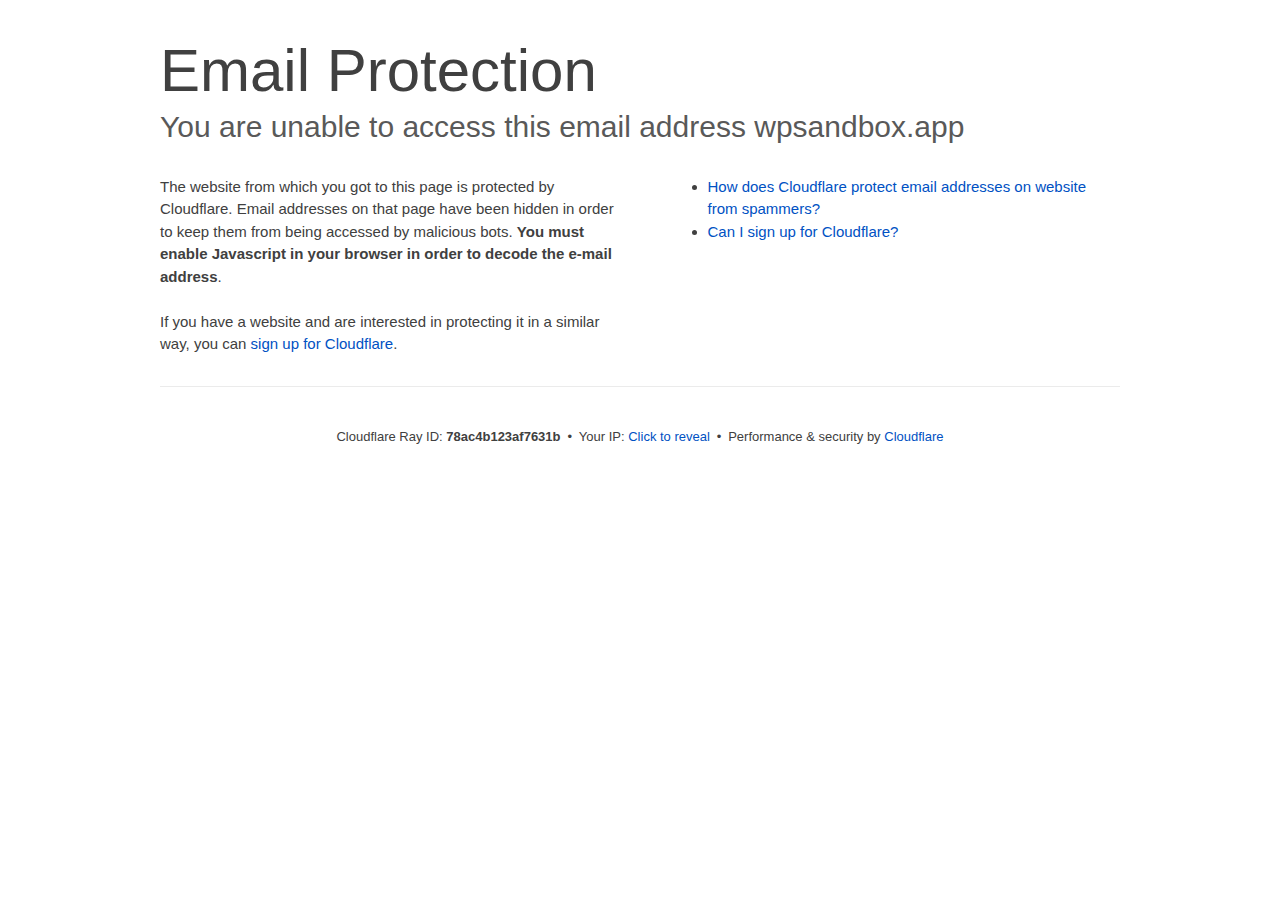
<file: cdn-cgi/l/email-protection/index.html>
<!DOCTYPE html>
<!--[if lt IE 7]> <html class="no-js ie6 oldie" lang="en-US"> <![endif]--><!--[if IE 7]>    <html class="no-js ie7 oldie" lang="en-US"> <![endif]--><!--[if IE 8]>    <html class="no-js ie8 oldie" lang="en-US"> <![endif]--><!--[if gt IE 8]><!--><html class="no-js" lang="en-US"> <!--<![endif]-->
<head>
<title>Email Protection | Cloudflare</title>
<meta charset="UTF-8">
<meta http-equiv="Content-Type" content="text/html; charset=UTF-8">
<meta http-equiv="X-UA-Compatible" content="IE=Edge">
<meta name="robots" content="noindex, nofollow">
<meta name="viewport" content="width=device-width,initial-scale=1">
<link rel="stylesheet" id="cf_styles-css" href="/cdn-cgi/styles/cf.errors.css">
<!--[if lt IE 9]><link rel="stylesheet" id='cf_styles-ie-css' href="/cdn-cgi/styles/cf.errors.ie.css" /><![endif]-->
<style>body{margin:0;padding:0}</style>


<!--[if gte IE 10]><!-->
<script>if (!navigator.cookieEnabled) {
    window.addEventListener('DOMContentLoaded', function () {
      var cookieEl = document.getElementById('cookie-alert');
      cookieEl.style.display = 'block';
    })
  }</script>
<!--<![endif]-->


</head>
<body>
  <div id="cf-wrapper">
    <div class="cf-alert cf-alert-error cf-cookie-error" id="cookie-alert" data-translate="enable_cookies">Please enable cookies.</div>
    <div id="cf-error-details" class="cf-error-details-wrapper">
      <div class="cf-wrapper cf-header cf-error-overview">
        <h1 data-translate="block_headline">Email Protection</h1>
        <h2 class="cf-subheadline"><span data-translate="unable_to_access">You are unable to access this email address</span> wpsandbox.app</h2>
      </div><!-- /.header -->

      <div class="cf-section cf-wrapper">
        <div class="cf-columns two">
          <div class="cf-column">
            <p>The website from which you got to this page is protected by Cloudflare. Email addresses on that page have been hidden in order to keep them from being accessed by malicious bots. <strong>You must enable Javascript in your browser in order to decode the e-mail address</strong>.</p>
            <p>If you have a website and are interested in protecting it in a similar way, you can <a rel="noopener noreferrer" href="https://www.cloudflare.com/sign-up?utm_source=email_protection">sign up for Cloudflare</a>.</p>
          </div>

          <div class="cf-column">
            <div class="grid_4">
              <div class="rail">
                  <div class="panel">
                      <ul class="nobullets">
                        <li><a rel="noopener noreferrer" class="modal-link-faq" href="https://support.cloudflare.com/hc/en-us/articles/200170016-What-is-Email-Address-Obfuscation-">How does Cloudflare protect email addresses on website from spammers?</a></li>
                        <li><a rel="noopener noreferrer" class="modal-link-faq" href="https://support.cloudflare.com/hc/en-us/categories/200275218-Getting-Started">Can I sign up for Cloudflare?</a></li>
                    </ul>
                </div>
              </div>
            </div>
          </div>
        </div>
      </div><!-- /.section -->

      <div class="cf-error-footer cf-wrapper w-240 lg:w-full py-10 sm:py-4 sm:px-8 mx-auto text-center sm:text-left border-solid border-0 border-t border-gray-300">
  <p class="text-13">
    <span class="cf-footer-item sm:block sm:mb-1">Cloudflare Ray ID: <strong class="font-semibold">78ac4b123af7631b</strong></span>
    <span class="cf-footer-separator sm:hidden">&bull;</span>
    <span id="cf-footer-item-ip" class="cf-footer-item hidden sm:block sm:mb-1">
      Your IP:
      <button type="button" id="cf-footer-ip-reveal" class="cf-footer-ip-reveal-btn">Click to reveal</button>
      <span class="hidden" id="cf-footer-ip">104.207.228.96</span>
      <span class="cf-footer-separator sm:hidden">&bull;</span>
    </span>
    <span class="cf-footer-item sm:block sm:mb-1"><span>Performance &amp; security by</span> <a rel="noopener noreferrer" href="https://www.cloudflare.com/5xx-error-landing" id="brand_link" target="_blank">Cloudflare</a></span>
    
  </p>
  <script>(function(){function d(){var b=a.getElementById("cf-footer-item-ip"),c=a.getElementById("cf-footer-ip-reveal");b&&"classList"in b&&(b.classList.remove("hidden"),c.addEventListener("click",function(){c.classList.add("hidden");a.getElementById("cf-footer-ip").classList.remove("hidden")}))}var a=document;document.addEventListener&&a.addEventListener("DOMContentLoaded",d)})();</script>
</div><!-- /.error-footer -->


    </div><!-- /#cf-error-details -->
  </div><!-- /#cf-wrapper -->

  <script>window._cf_translation = {};</script>

</body>
</html>
</file>
<file: cdn-cgi/styles/cf.errors.css>
#cf-wrapper a,#cf-wrapper abbr,#cf-wrapper article,#cf-wrapper aside,#cf-wrapper b,#cf-wrapper big,#cf-wrapper blockquote,#cf-wrapper body,#cf-wrapper canvas,#cf-wrapper caption,#cf-wrapper center,#cf-wrapper cite,#cf-wrapper code,#cf-wrapper dd,#cf-wrapper del,#cf-wrapper details,#cf-wrapper dfn,#cf-wrapper div,#cf-wrapper dl,#cf-wrapper dt,#cf-wrapper em,#cf-wrapper embed,#cf-wrapper fieldset,#cf-wrapper figcaption,#cf-wrapper figure,#cf-wrapper footer,#cf-wrapper form,#cf-wrapper h1,#cf-wrapper h2,#cf-wrapper h3,#cf-wrapper h4,#cf-wrapper h5,#cf-wrapper h6,#cf-wrapper header,#cf-wrapper hgroup,#cf-wrapper html,#cf-wrapper i,#cf-wrapper iframe,#cf-wrapper img,#cf-wrapper label,#cf-wrapper legend,#cf-wrapper li,#cf-wrapper mark,#cf-wrapper menu,#cf-wrapper nav,#cf-wrapper object,#cf-wrapper ol,#cf-wrapper output,#cf-wrapper p,#cf-wrapper pre,#cf-wrapper s,#cf-wrapper samp,#cf-wrapper section,#cf-wrapper small,#cf-wrapper span,#cf-wrapper strike,#cf-wrapper strong,#cf-wrapper sub,#cf-wrapper summary,#cf-wrapper sup,#cf-wrapper table,#cf-wrapper tbody,#cf-wrapper td,#cf-wrapper tfoot,#cf-wrapper th,#cf-wrapper thead,#cf-wrapper tr,#cf-wrapper tt,#cf-wrapper u,#cf-wrapper ul{margin:0;padding:0;border:0;font:inherit;font-size:100%;text-decoration:none;vertical-align:baseline}#cf-wrapper a img{border:none}#cf-wrapper article,#cf-wrapper aside,#cf-wrapper details,#cf-wrapper figcaption,#cf-wrapper figure,#cf-wrapper footer,#cf-wrapper header,#cf-wrapper hgroup,#cf-wrapper menu,#cf-wrapper nav,#cf-wrapper section,#cf-wrapper summary{display:block}#cf-wrapper .cf-columns:after,#cf-wrapper .cf-columns:before,#cf-wrapper .cf-section:after,#cf-wrapper .cf-section:before,#cf-wrapper .cf-wrapper:after,#cf-wrapper .cf-wrapper:before,#cf-wrapper .clearfix:after,#cf-wrapper .clearfix:before,#cf-wrapper section:after,#cf-wrapper section:before{content:" ";display:table}#cf-wrapper .cf-columns:after,#cf-wrapper .cf-section:after,#cf-wrapper .cf-wrapper:after,#cf-wrapper .clearfix:after,#cf-wrapper section:after{clear:both}#cf-wrapper{display:block;margin:0;padding:0;position:relative;text-align:left;width:100%;z-index:999999999;color:#404040!important;font-family:-apple-system,BlinkMacSystemFont,Segoe UI,Roboto,Oxygen,Ubuntu,Helvetica Neue,Arial,sans-serif!important;font-size:15px!important;line-height:1.5!important;text-decoration:none!important;letter-spacing:normal;-webkit-tap-highlight-color:rgba(246,139,31,.3);-webkit-font-smoothing:antialiased}#cf-wrapper .cf-section,#cf-wrapper section{background:0 0;display:block;margin-bottom:2em;margin-top:2em}#cf-wrapper .cf-wrapper{margin-left:auto;margin-right:auto;width:90%}#cf-wrapper .cf-columns{display:block;list-style:none;padding:0;width:100%}#cf-wrapper .cf-columns img,#cf-wrapper .cf-columns input,#cf-wrapper .cf-columns object,#cf-wrapper .cf-columns select,#cf-wrapper .cf-columns textarea{max-width:100%}#cf-wrapper .cf-columns>.cf-column{float:left;padding-bottom:45px;width:100%;box-sizing:border-box}@media screen and (min-width:49.2em){#cf-wrapper .cf-columns.cols-2>.cf-column:nth-child(n+3),#cf-wrapper .cf-columns.cols-3>.cf-column:nth-child(n+4),#cf-wrapper .cf-columns.cols-4>.cf-column:nth-child(n+3),#cf-wrapper .cf-columns.four>.cf-column:nth-child(n+3),#cf-wrapper .cf-columns.three>.cf-column:nth-child(n+4),#cf-wrapper .cf-columns.two>.cf-column:nth-child(n+3){padding-top:67.5px}#cf-wrapper .cf-columns>.cf-column{padding-bottom:0}#cf-wrapper .cf-columns.cols-2>.cf-column,#cf-wrapper .cf-columns.cols-4>.cf-column,#cf-wrapper .cf-columns.four>.cf-column,#cf-wrapper .cf-columns.two>.cf-column{padding-left:0;padding-right:22.5px;width:50%}#cf-wrapper .cf-columns.cols-2>.cf-column:nth-child(2n),#cf-wrapper .cf-columns.cols-4>.cf-column:nth-child(2n),#cf-wrapper .cf-columns.four>.cf-column:nth-child(2n),#cf-wrapper .cf-columns.two>.cf-column:nth-child(2n){padding-left:22.5px;padding-right:0}#cf-wrapper .cf-columns.cols-2>.cf-column:nth-child(odd),#cf-wrapper .cf-columns.cols-4>.cf-column:nth-child(odd),#cf-wrapper .cf-columns.four>.cf-column:nth-child(odd),#cf-wrapper .cf-columns.two>.cf-column:nth-child(odd){clear:left}#cf-wrapper .cf-columns.cols-3>.cf-column,#cf-wrapper .cf-columns.three>.cf-column{padding-left:30px;width:33.3333333333333%}#cf-wrapper .cf-columns.cols-3>.cf-column:first-child,#cf-wrapper .cf-columns.cols-3>.cf-column:nth-child(3n+1),#cf-wrapper .cf-columns.three>.cf-column:first-child,#cf-wrapper .cf-columns.three>.cf-column:nth-child(3n+1){clear:left;padding-left:0;padding-right:30px}#cf-wrapper .cf-columns.cols-3>.cf-column:nth-child(3n+2),#cf-wrapper .cf-columns.three>.cf-column:nth-child(3n+2){padding-left:15px;padding-right:15px}#cf-wrapper .cf-columns.cols-3>.cf-column:nth-child(-n+3),#cf-wrapper .cf-columns.three>.cf-column:nth-child(-n+3){padding-top:0}}@media screen and (min-width:66em){#cf-wrapper .cf-columns>.cf-column{padding-bottom:0}#cf-wrapper .cf-columns.cols-4>.cf-column,#cf-wrapper .cf-columns.four>.cf-column{padding-left:33.75px;width:25%}#cf-wrapper .cf-columns.cols-4>.cf-column:nth-child(odd),#cf-wrapper .cf-columns.four>.cf-column:nth-child(odd){clear:none}#cf-wrapper .cf-columns.cols-4>.cf-column:first-child,#cf-wrapper .cf-columns.cols-4>.cf-column:nth-child(4n+1),#cf-wrapper .cf-columns.four>.cf-column:first-child,#cf-wrapper .cf-columns.four>.cf-column:nth-child(4n+1){clear:left;padding-left:0;padding-right:33.75px}#cf-wrapper .cf-columns.cols-4>.cf-column:nth-child(4n+2),#cf-wrapper .cf-columns.four>.cf-column:nth-child(4n+2){padding-left:11.25px;padding-right:22.5px}#cf-wrapper .cf-columns.cols-4>.cf-column:nth-child(4n+3),#cf-wrapper .cf-columns.four>.cf-column:nth-child(4n+3){padding-left:22.5px;padding-right:11.25px}#cf-wrapper .cf-columns.cols-4>.cf-column:nth-child(n+5),#cf-wrapper .cf-columns.four>.cf-column:nth-child(n+5){padding-top:67.5px}#cf-wrapper .cf-columns.cols-4>.cf-column:nth-child(-n+4),#cf-wrapper .cf-columns.four>.cf-column:nth-child(-n+4){padding-top:0}}#cf-wrapper a{background:0 0;border:0;color:#0051c3;outline:0;text-decoration:none;-webkit-transition:all .15s ease;transition:all .15s ease}#cf-wrapper a:hover{background:0 0;border:0;color:#f68b1f}#cf-wrapper a:focus{background:0 0;border:0;color:#62a1d8;outline:0}#cf-wrapper a:active{background:0 0;border:0;color:#c16508;outline:0}#cf-wrapper h1,#cf-wrapper h2,#cf-wrapper h3,#cf-wrapper h4,#cf-wrapper h5,#cf-wrapper h6,#cf-wrapper p{color:#404040;margin:0;padding:0}#cf-wrapper h1,#cf-wrapper h2,#cf-wrapper h3{font-weight:400}#cf-wrapper h4,#cf-wrapper h5,#cf-wrapper h6,#cf-wrapper strong{font-weight:600}#cf-wrapper h1{font-size:36px;line-height:1.2}#cf-wrapper h2{font-size:30px;line-height:1.3}#cf-wrapper h3{font-size:25px;line-height:1.3}#cf-wrapper h4{font-size:20px;line-height:1.3}#cf-wrapper h5{font-size:15px}#cf-wrapper h6{font-size:13px}#cf-wrapper ol,#cf-wrapper ul{list-style:none;margin-left:3em}#cf-wrapper ul{list-style-type:disc}#cf-wrapper ol{list-style-type:decimal}#cf-wrapper em{font-style:italic}#cf-wrapper .cf-subheadline{color:#595959;font-weight:300}#cf-wrapper .cf-text-error{color:#bd2426}#cf-wrapper .cf-text-success{color:#9bca3e}#cf-wrapper ol+h2,#cf-wrapper ol+h3,#cf-wrapper ol+h4,#cf-wrapper ol+h5,#cf-wrapper ol+h6,#cf-wrapper ol+p,#cf-wrapper p+dl,#cf-wrapper p+ol,#cf-wrapper p+p,#cf-wrapper p+table,#cf-wrapper p+ul,#cf-wrapper ul+h2,#cf-wrapper ul+h3,#cf-wrapper ul+h4,#cf-wrapper ul+h5,#cf-wrapper ul+h6,#cf-wrapper ul+p{margin-top:1.5em}#cf-wrapper h1+p,#cf-wrapper p+h1,#cf-wrapper p+h2,#cf-wrapper p+h3,#cf-wrapper p+h4,#cf-wrapper p+h5,#cf-wrapper p+h6{margin-top:1.25em}#cf-wrapper h1+h2,#cf-wrapper h1+h3,#cf-wrapper h2+h3,#cf-wrapper h3+h4,#cf-wrapper h4+h5{margin-top:.25em}#cf-wrapper h2+p{margin-top:1em}#cf-wrapper h1+h4,#cf-wrapper h1+h5,#cf-wrapper h1+h6,#cf-wrapper h2+h4,#cf-wrapper h2+h5,#cf-wrapper h2+h6,#cf-wrapper h3+h5,#cf-wrapper h3+h6,#cf-wrapper h3+p,#cf-wrapper h4+p,#cf-wrapper h5+ol,#cf-wrapper h5+p,#cf-wrapper h5+ul{margin-top:.5em}#cf-wrapper .cf-btn{background-color:transparent;border:1px solid #999;color:#404040;font-size:14px;font-weight:400;line-height:1.2;margin:0;padding:.6em 1.33333em .53333em;-webkit-user-select:none;-moz-user-select:none;-ms-user-select:none;user-select:none;display:-moz-inline-stack;display:inline-block;vertical-align:middle;zoom:1;border-radius:2px;box-sizing:border-box;-webkit-transition:all .2s ease;transition:all .2s ease}#cf-wrapper .cf-btn:hover{background-color:#bfbfbf;border:1px solid #737373;color:#fff}#cf-wrapper .cf-btn:focus{color:inherit;outline:0;box-shadow:inset 0 0 4px rgba(0,0,0,.3)}#cf-wrapper .cf-btn.active,#cf-wrapper .cf-btn:active{background-color:#bfbfbf;border:1px solid #404040;color:#272727}#cf-wrapper .cf-btn::-moz-focus-inner{padding:0;border:0}#cf-wrapper .cf-btn .cf-caret{border-top-color:currentColor;margin-left:.25em;margin-top:.18333em}#cf-wrapper .cf-btn-primary{background-color:#2f7bbf;border:1px solid transparent;color:#fff}#cf-wrapper .cf-btn-primary:hover{background-color:#62a1d8;border:1px solid #2f7bbf;color:#fff}#cf-wrapper .cf-btn-primary.active,#cf-wrapper .cf-btn-primary:active,#cf-wrapper .cf-btn-primary:focus{background-color:#62a1d8;border:1px solid #163959;color:#fff}#cf-wrapper .cf-btn-danger,#cf-wrapper .cf-btn-error,#cf-wrapper .cf-btn-important{background-color:#bd2426;border-color:transparent;color:#fff}#cf-wrapper .cf-btn-danger:hover,#cf-wrapper .cf-btn-error:hover,#cf-wrapper .cf-btn-important:hover{background-color:#de5052;border-color:#bd2426;color:#fff}#cf-wrapper .cf-btn-danger.active,#cf-wrapper .cf-btn-danger:active,#cf-wrapper .cf-btn-danger:focus,#cf-wrapper .cf-btn-error.active,#cf-wrapper .cf-btn-error:active,#cf-wrapper .cf-btn-error:focus,#cf-wrapper .cf-btn-important.active,#cf-wrapper .cf-btn-important:active,#cf-wrapper .cf-btn-important:focus{background-color:#de5052;border-color:#521010;color:#fff}#cf-wrapper .cf-btn-accept,#cf-wrapper .cf-btn-success{background-color:#9bca3e;border:1px solid transparent;color:#fff}#cf-wrapper .cf-btn-accept:hover,#cf-wrapper .cf-btn-success:hover{background-color:#bada7a;border:1px solid #9bca3e;color:#fff}#cf-wrapper .active.cf-btn-accept,#cf-wrapper .cf-btn-accept:active,#cf-wrapper .cf-btn-accept:focus,#cf-wrapper .cf-btn-success.active,#cf-wrapper .cf-btn-success:active,#cf-wrapper .cf-btn-success:focus{background-color:#bada7a;border:1px solid #516b1d;color:#fff}#cf-wrapper .cf-btn-accept{color:transparent;font-size:0;height:36.38px;overflow:hidden;position:relative;text-indent:0;width:36.38px;white-space:nowrap}#cf-wrapper input,#cf-wrapper select,#cf-wrapper textarea{background:#fff!important;border:1px solid #999!important;color:#404040!important;font-size:.86667em!important;line-height:1.24!important;margin:0 0 1em!important;max-width:100%!important;outline:0!important;padding:.45em .75em!important;vertical-align:middle!important;display:-moz-inline-stack;display:inline-block;zoom:1;box-sizing:border-box;-webkit-transition:all .2s ease;transition:all .2s ease;border-radius:2px}#cf-wrapper input:hover,#cf-wrapper select:hover,#cf-wrapper textarea:hover{border-color:gray}#cf-wrapper input:focus,#cf-wrapper select:focus,#cf-wrapper textarea:focus{border-color:#2f7bbf;outline:0;box-shadow:0 0 8px rgba(47,123,191,.5)}#cf-wrapper fieldset{width:100%}#cf-wrapper label{display:block;font-size:13px;margin-bottom:.38333em}#cf-wrapper .cf-form-stacked .select2-container,#cf-wrapper .cf-form-stacked input,#cf-wrapper .cf-form-stacked select,#cf-wrapper .cf-form-stacked textarea{display:block;width:100%}#cf-wrapper .cf-form-stacked input[type=button],#cf-wrapper .cf-form-stacked input[type=checkbox],#cf-wrapper .cf-form-stacked input[type=submit]{display:-moz-inline-stack;display:inline-block;vertical-align:middle;zoom:1;width:auto}#cf-wrapper .cf-form-actions{text-align:right}#cf-wrapper .cf-alert{background-color:#f9b169;border:1px solid #904b06;color:#404040;font-size:13px;padding:7.5px 15px;position:relative;vertical-align:middle;border-radius:2px}#cf-wrapper .cf-alert:empty{display:none}#cf-wrapper .cf-alert .cf-close{border:1px solid transparent;color:inherit;font-size:18.75px;line-height:1;padding:0;position:relative;right:-18.75px;top:0}#cf-wrapper .cf-alert .cf-close:hover{background-color:transparent;border-color:currentColor;color:inherit}#cf-wrapper .cf-alert-danger,#cf-wrapper .cf-alert-error{background-color:#de5052;border-color:#521010;color:#fff}#cf-wrapper .cf-alert-success{background-color:#bada7a;border-color:#516b1d;color:#516b1d}#cf-wrapper .cf-alert-warning{background-color:#f9b169;border-color:#904b06;color:#404040}#cf-wrapper .cf-alert-info{background-color:#62a1d8;border-color:#163959;color:#163959}#cf-wrapper .cf-alert-nonessential{background-color:#ebebeb;border-color:#999;color:#404040}#cf-wrapper .cf-icon-exclamation-sign{background:url(/cdn-cgi/images/icon-exclamation.png?1376755637) 50% no-repeat;height:54px;width:54px;display:-moz-inline-stack;display:inline-block;vertical-align:middle;zoom:1}#cf-wrapper h1 .cf-icon-exclamation-sign{margin-top:-10px}#cf-wrapper #cf-error-banner{background-color:#fff;border-bottom:3px solid #f68b1f;padding:15px 15px 20px;position:relative;z-index:999999999;box-shadow:0 2px 8px rgba(0,0,0,.2)}#cf-wrapper #cf-error-banner h4,#cf-wrapper #cf-error-banner p{display:-moz-inline-stack;display:inline-block;vertical-align:bottom;zoom:1}#cf-wrapper #cf-error-banner h4{color:#2f7bbf;font-weight:400;font-size:20px;line-height:1;vertical-align:baseline}#cf-wrapper #cf-error-banner .cf-error-actions{margin-bottom:10px;text-align:center;width:100%}#cf-wrapper #cf-error-banner .cf-error-actions a{display:-moz-inline-stack;display:inline-block;vertical-align:middle;zoom:1}#cf-wrapper #cf-error-banner .cf-error-actions a+a{margin-left:10px}#cf-wrapper #cf-error-banner .cf-error-actions .cf-btn-accept,#cf-wrapper #cf-error-banner .cf-error-actions .cf-btn-success{color:#fff}#cf-wrapper #cf-error-banner .error-header-desc{text-align:left}#cf-wrapper #cf-error-banner .cf-close{color:#999;cursor:pointer;display:inline-block;font-size:34.5px;float:none;font-weight:700;height:22.5px;line-height:.6;overflow:hidden;position:absolute;right:20px;top:25px;text-indent:200%;width:22.5px}#cf-wrapper #cf-error-banner .cf-close:hover{color:gray}#cf-wrapper #cf-error-banner .cf-close:before{content:"\00D7";left:0;height:100%;position:absolute;text-align:center;text-indent:0;top:0;width:100%}#cf-inline-error-wrapper{box-shadow:0 2px 10px rgba(0,0,0,.5)}#cf-wrapper #cf-error-details{background:#fff}#cf-wrapper #cf-error-details .cf-error-overview{padding:25px 0 0}#cf-wrapper #cf-error-details .cf-error-overview h1,#cf-wrapper #cf-error-details .cf-error-overview h2{font-weight:300}#cf-wrapper #cf-error-details .cf-error-overview h2{margin-top:0}#cf-wrapper #cf-error-details .cf-highlight{background:#ebebeb;overflow-x:hidden;padding:30px 0;background-image:-webkit-gradient(linear,left top, left bottom,from(#dedede),color-stop(3%, #ebebeb),color-stop(97%, #ebebeb),to(#dedede));background-image:linear-gradient(top,#dedede,#ebebeb 3%,#ebebeb 97%,#dedede)}#cf-wrapper #cf-error-details .cf-highlight h3{color:#999;font-weight:300}#cf-wrapper #cf-error-details .cf-highlight .cf-column:last-child{padding-bottom:0}#cf-wrapper #cf-error-details .cf-highlight .cf-highlight-inverse{background-color:#fff;padding:15px;border-radius:2px}#cf-wrapper #cf-error-details .cf-status-display h3{margin-top:.5em}#cf-wrapper #cf-error-details .cf-status-label{color:#9bca3e;font-size:1.46667em}#cf-wrapper #cf-error-details .cf-status-label,#cf-wrapper #cf-error-details .cf-status-name{display:inline}#cf-wrapper #cf-error-details .cf-status-item{display:block;position:relative;text-align:left}#cf-wrapper #cf-error-details .cf-status-item,#cf-wrapper #cf-error-details .cf-status-item.cf-column{padding-bottom:1.5em}#cf-wrapper #cf-error-details .cf-status-item.cf-error-source{display:block;text-align:center}#cf-wrapper #cf-error-details .cf-status-item.cf-error-source:after{bottom:-60px;content:"";display:none;border-bottom:18px solid #fff;border-left:20px solid transparent;border-right:20px solid transparent;height:0;left:50%;margin-left:-9px;position:absolute;right:50%;width:0}#cf-wrapper #cf-error-details .cf-status-item+.cf-status-item{border-top:1px solid #dedede;padding-top:1.5em}#cf-wrapper #cf-error-details .cf-status-item+.cf-status-item:before{background:url(/cdn-cgi/images/cf-icon-horizontal-arrow.png) no-repeat;content:"";display:block;left:0;position:absolute;top:25.67px}#cf-wrapper #cf-error-details .cf-error-source .cf-icon-error-container{height:85px;margin-bottom:2.5em}#cf-wrapper #cf-error-details .cf-error-source .cf-status-label{color:#bd2426}#cf-wrapper #cf-error-details .cf-error-source .cf-icon{display:block}#cf-wrapper #cf-error-details .cf-error-source .cf-icon-status{bottom:-10px;left:50%;top:auto;right:auto}#cf-wrapper #cf-error-details .cf-error-source .cf-status-label,#cf-wrapper #cf-error-details .cf-error-source .cf-status-name{display:block}#cf-wrapper #cf-error-details .cf-icon-error-container{height:auto;position:relative}#cf-wrapper #cf-error-details .cf-icon-status{display:block;margin-left:-24px;position:absolute;top:0;right:0}#cf-wrapper #cf-error-details .cf-icon{display:none;margin:0 auto}#cf-wrapper #cf-error-details .cf-status-desc{display:block;height:22.5px;overflow:hidden;text-overflow:ellipsis;width:100%;white-space:nowrap}#cf-wrapper #cf-error-details .cf-status-desc:empty{display:none}#cf-wrapper #cf-error-details .cf-error-footer{padding:1.33333em 0;border-top:1px solid #ebebeb;text-align:center}#cf-wrapper #cf-error-details .cf-error-footer p{font-size:13px}#cf-wrapper #cf-error-details .cf-error-footer select{margin:0!important}#cf-wrapper #cf-error-details .cf-footer-item{display:block;margin-bottom:5px;text-align:left}#cf-wrapper #cf-error-details .cf-footer-separator{display:none}#cf-wrapper #cf-error-details .cf-captcha-info{margin-bottom:10px;position:relative;text-align:center}#cf-wrapper #cf-error-details .cf-captcha-image{height:57px;width:300px}#cf-wrapper #cf-error-details .cf-captcha-actions{margin-top:15px}#cf-wrapper #cf-error-details .cf-captcha-actions a{font-size:0;height:36.38px;overflow:hidden;padding-left:1.2em;padding-right:1.2em;position:relative;text-indent:-9999px;width:36.38px;white-space:nowrap}#cf-wrapper #cf-error-details .cf-captcha-actions a.cf-icon-refresh span{background-position:0 -787px}#cf-wrapper #cf-error-details .cf-captcha-actions a.cf-icon-announce span{background-position:0 -767px}#cf-wrapper #cf-error-details .cf-captcha-actions a.cf-icon-question span{background-position:0 -827px}#cf-wrapper #cf-error-details .cf-screenshot-container{background:url(/cdn-cgi/images/browser-bar.png?1376755637) no-repeat #fff;max-height:400px;max-width:100%;overflow:hidden;padding-top:53px;width:960px;border-radius:5px 5px 0 0}#cf-wrapper #cf-error-details .cf-screenshot-container .cf-no-screenshot{background:url(/cdn-cgi/images/cf-no-screenshot-warn.png) no-repeat;display:block;height:158px;left:25%;margin-top:-79px;overflow:hidden;position:relative;top:50%;width:178px}#cf-wrapper #cf-error-details .cf-captcha-container .cf-screenshot-container,#cf-wrapper #cf-error-details .cf-captcha-container .cf-screenshot-container img,#recaptcha-widget .cf-alert,#recaptcha-widget .recaptcha_only_if_audio,.cf-cookie-error{display:none}#cf-wrapper #cf-error-details .cf-screenshot-container .cf-no-screenshot.error{background:url(/cdn-cgi/images/cf-no-screenshot-error.png) no-repeat;height:175px}#cf-wrapper #cf-error-details .cf-screenshot-container.cf-screenshot-full .cf-no-screenshot{left:50%;margin-left:-89px}.cf-captcha-info iframe{max-width:100%}#cf-wrapper .cf-icon-ok{background:url(/cdn-cgi/images/cf-icon-ok.png) no-repeat;height:48px;width:48px}#cf-wrapper .cf-icon-error{background:url(/cdn-cgi/images/cf-icon-error.png) no-repeat;height:48px;width:48px}#cf-wrapper .cf-icon-browser{background:url(/cdn-cgi/images/cf-icon-browser.png) no-repeat;height:80px;width:100px}#cf-wrapper .cf-icon-cloud{background:url(/cdn-cgi/images/cf-icon-cloud.png) no-repeat;height:77px;width:151px}#cf-wrapper .cf-icon-server{background:url(/cdn-cgi/images/cf-icon-server.png) no-repeat;height:75px;width:95px}#cf-wrapper .cf-icon-railgun{background-position:0 -848px;height:81px;width:95px}#cf-wrapper .cf-caret{border:.33333em solid transparent;border-top-color:inherit;content:"";height:0;width:0;display:-moz-inline-stack;display:inline-block;vertical-align:middle;zoom:1}@media screen and (min-width:49.2em){#cf-wrapper #cf-error-details .cf-status-desc:empty,#cf-wrapper #cf-error-details .cf-status-item.cf-error-source:after,#cf-wrapper #cf-error-details .cf-status-item .cf-icon,#cf-wrapper #cf-error-details .cf-status-label,#cf-wrapper #cf-error-details .cf-status-name{display:block}#cf-wrapper .cf-wrapper{width:708px}#cf-wrapper #cf-error-banner{padding:20px 20px 25px}#cf-wrapper #cf-error-banner .cf-error-actions{margin-bottom:15px}#cf-wrapper #cf-error-banner .cf-error-header-desc h4{margin-right:.5em}#cf-wrapper #cf-error-details h1{font-size:4em}#cf-wrapper #cf-error-details .cf-error-overview{padding-top:2.33333em}#cf-wrapper #cf-error-details .cf-highlight{padding:4em 0}#cf-wrapper #cf-error-details .cf-status-item{text-align:center}#cf-wrapper #cf-error-details .cf-status-item,#cf-wrapper #cf-error-details .cf-status-item.cf-column{padding-bottom:0}#cf-wrapper #cf-error-details .cf-status-item+.cf-status-item{border:0;padding-top:0}#cf-wrapper #cf-error-details .cf-status-item+.cf-status-item:before{background-position:0 -544px;height:24.75px;margin-left:-37.5px;width:75px;background-size:131.25px auto}#cf-wrapper #cf-error-details .cf-icon-error-container{height:85px;margin-bottom:2.5em}#cf-wrapper #cf-error-details .cf-icon-status{bottom:-10px;left:50%;top:auto;right:auto}#cf-wrapper #cf-error-details .cf-error-footer{padding:2.66667em 0}#cf-wrapper #cf-error-details .cf-footer-item,#cf-wrapper #cf-error-details .cf-footer-separator{display:-moz-inline-stack;display:inline-block;vertical-align:baseline;zoom:1}#cf-wrapper #cf-error-details .cf-footer-separator{padding:0 .25em}#cf-wrapper #cf-error-details .cf-status-item.cloudflare-status:before{margin-left:-50px}#cf-wrapper #cf-error-details .cf-status-item.cloudflare-status+.status-item:before{margin-left:-25px}#cf-wrapper #cf-error-details .cf-screenshot-container{height:400px;margin-bottom:-4em;max-width:none}#cf-wrapper #cf-error-details .cf-captcha-container .cf-screenshot-container,#cf-wrapper #cf-error-details .cf-captcha-container .cf-screenshot-container img{display:block}}@media screen and (min-width:66em){#cf-wrapper .cf-wrapper{width:960px}#cf-wrapper #cf-error-banner .cf-close{position:relative;right:auto;top:auto}#cf-wrapper #cf-error-banner .cf-details{white-space:nowrap}#cf-wrapper #cf-error-banner .cf-details-link{padding-right:.5em}#cf-wrapper #cf-error-banner .cf-error-actions{float:right;margin-bottom:0;text-align:left;width:auto}#cf-wrapper #cf-error-details .cf-status-item+.cf-status-item:before{background-position:0 -734px;height:33px;margin-left:-50px;width:100px;background-size:auto}#cf-wrapper #cf-error-details .cf-status-item.cf-cloudflare-status:before{margin-left:-66.67px}#cf-wrapper #cf-error-details .cf-status-item.cf-cloudflare-status+.cf-status-item:before{margin-left:-37.5px}#cf-wrapper #cf-error-details .cf-captcha-image{float:left}#cf-wrapper #cf-error-details .cf-captcha-actions{position:absolute;top:0;right:0}}.no-js #cf-wrapper .js-only{display:none}#cf-wrapper #cf-error-details .heading-ray-id{font-family:monaco,courier,monospace;font-size:15px;white-space:nowrap} #cf-wrapper #cf-error-details .cf-footer-item.hidden,.cf-error-footer .hidden{display:none} .cf-error-footer .cf-footer-ip-reveal-btn{-webkit-appearance:button;-moz-appearance:button;appearance:button;text-decoration:none;background:none;color:inherit;border:none;padding:0;font:inherit;cursor:pointer;color:#0051c3;-webkit-transition:color .15s ease;transition:color .15s ease}.cf-error-footer .cf-footer-ip-reveal-btn:hover{color:#ee730a}
</file>
